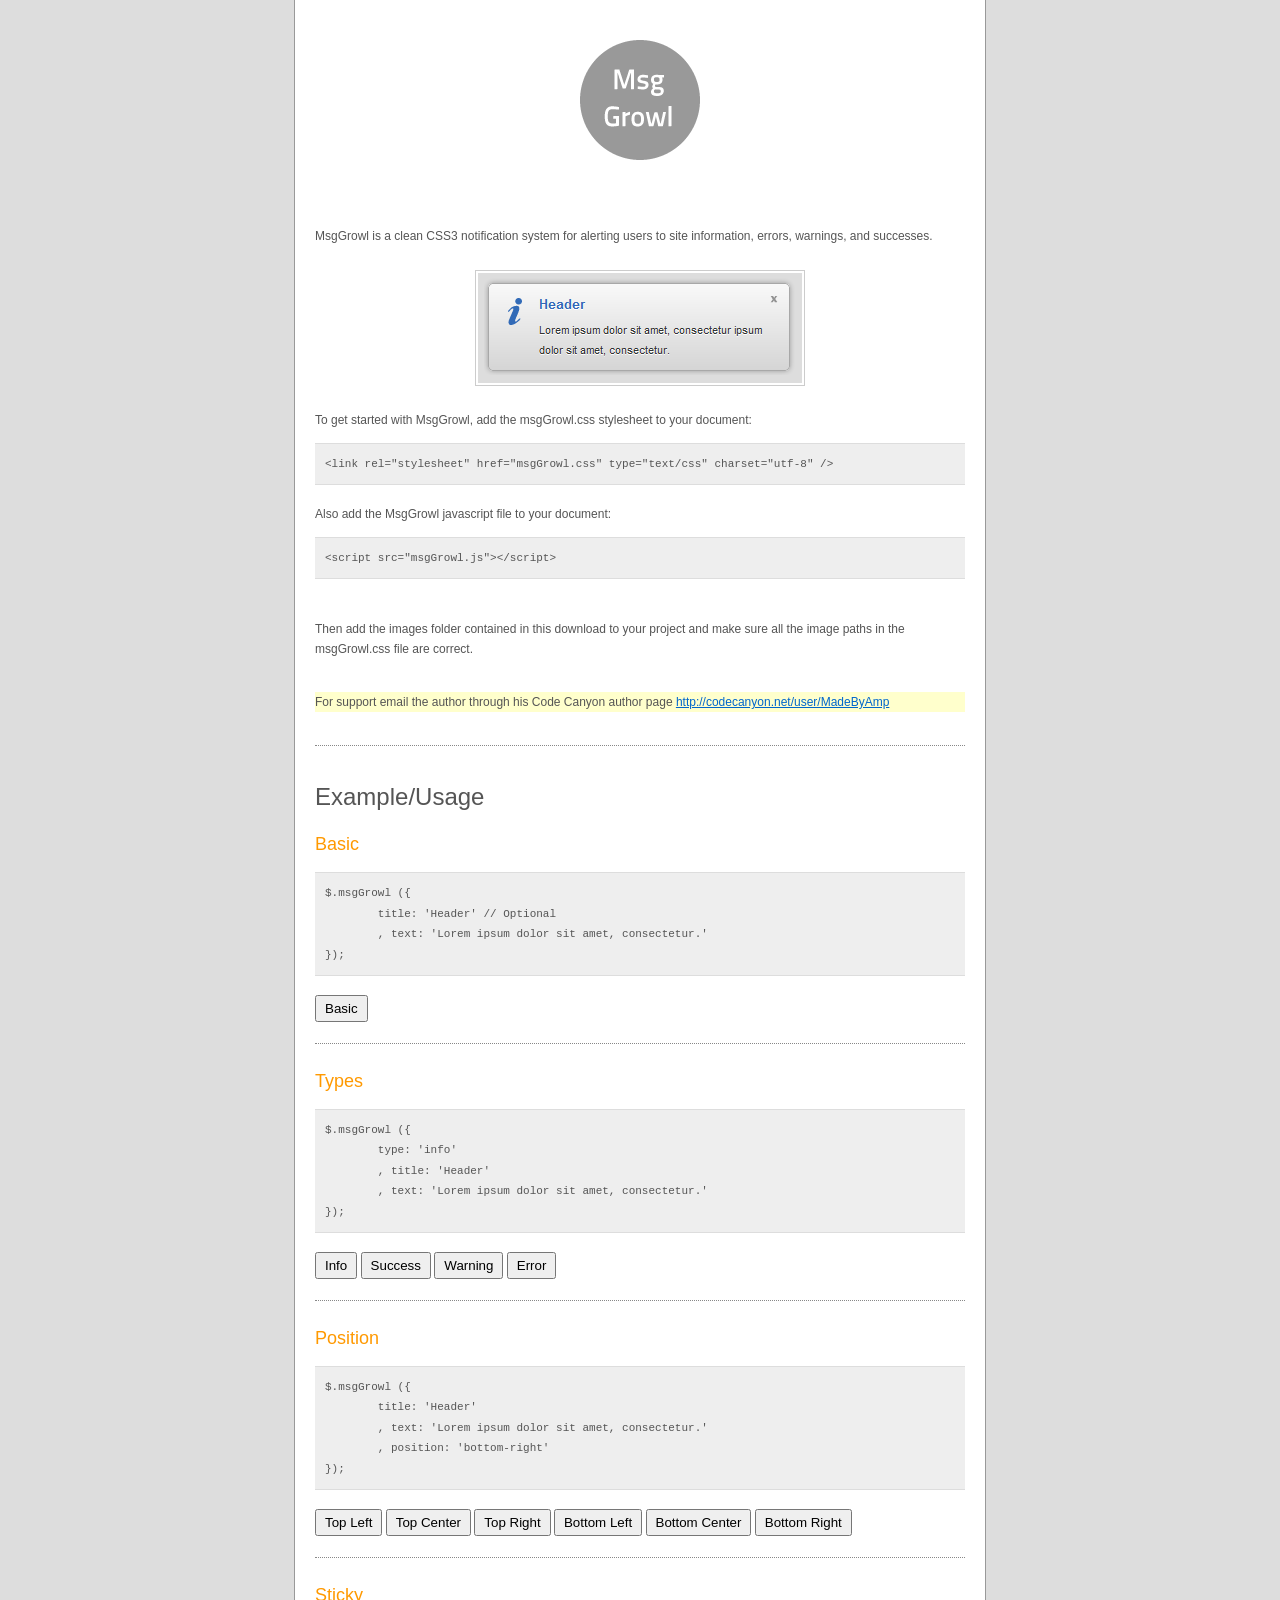
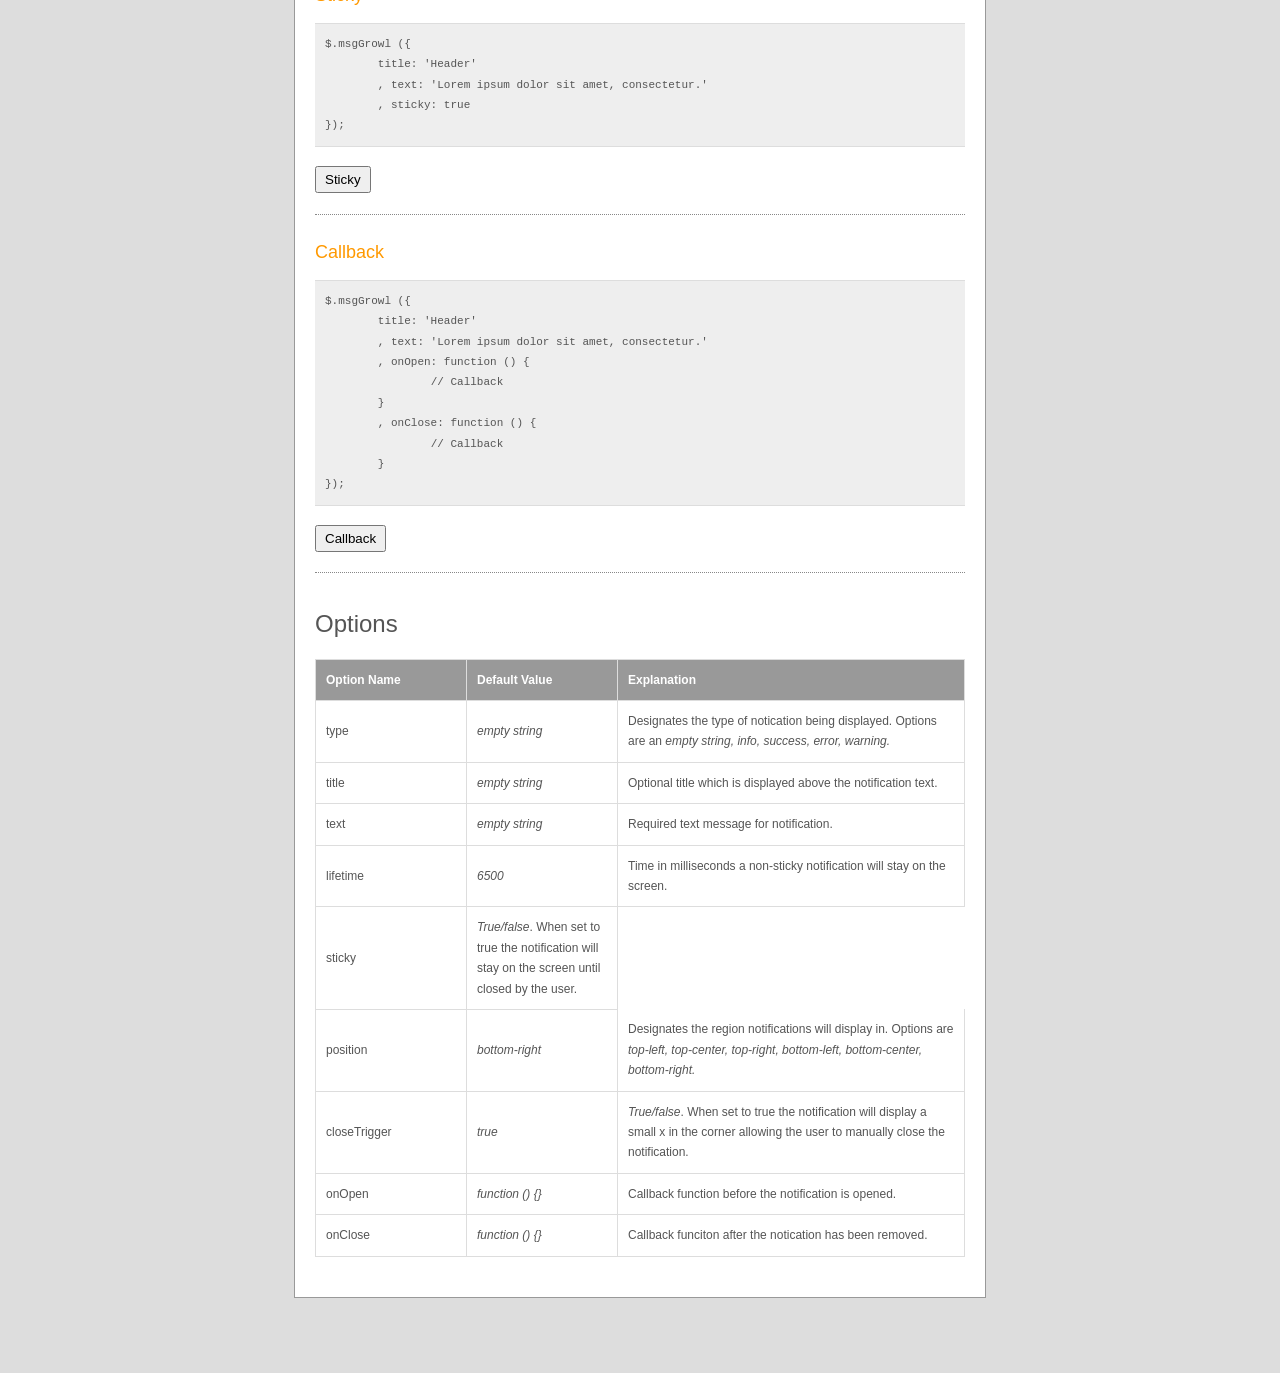
<file: WebContent/js/plugins/msgGrowl/index.html>
<!DOCTYPE html PUBLIC "-//W3C//DTD XHTML 1.0 Transitional//EN"
	"http://www.w3.org/TR/xhtml1/DTD/xhtml1-transitional.dtd">

<html>

<head>
	<meta http-equiv="Content-type" content="text/html; charset=utf-8"></meta>
	<title>MsgGrowl - MadeByAmp</title>
	
<style type="text/css" media="screen">

	
* { padding: 0; margin: 0; }

body
{
	background: #DDD;
	font: 12px/1.7em arial, sans-serif;
	margin: 0 auto 75px;
}

button { padding: 4px 8px; }


</style>

<link rel="stylesheet" href="./example_files/style.css" type="text/css" media="screen" title="no title" charset="utf-8" />
<link rel="stylesheet" href="./css/msgGrowl.css" type="text/css" media="screen" title="no title" charset="utf-8" />


<script type="text/javascript" charset="utf-8" src="./js/jquery-1.6.1.min.js"></script>
<script type="text/javascript" charset="utf-8" src="./js/msgGrowl.js"></script>
</head>

<body id="">
	
<div id="wrapper">
	
<h1>MsgGrowl - MadeByAmp</h1>

<p>MsgGrowl is a clean CSS3 notification system for alerting users to site information, errors, warnings, and successes.</p>
 
<div class="screenshot">
	<img src="./example_files/grab.png" />
</div>

<p>To get started with MsgGrowl, add the msgGrowl.css stylesheet to your document:</p>

<pre>
&lt;link rel="stylesheet" href="msgGrowl.css" type="text/css" charset="utf-8" /&gt;
</pre>

<p>Also add the MsgGrowl javascript file to your document:</p>

<pre>
&lt;script src="msgGrowl.js"&gt;&lt;/script&gt;
</pre>
<br />
<p>Then add the images folder contained in this download to your project and make sure all the image paths in the msgGrowl.css file are correct.</p>

<br />


<p style="background: #FFC;">For support email the author through his Code Canyon author page <a href="http://codecanyon.net/user/MadeByAmp">http://codecanyon.net/user/MadeByAmp</a></p>

	<br />
	<hr />
	
	<br /><br />
<h2>Example/Usage</h2>

<h3>Basic</h3>
	
<pre>
$.msgGrowl ({
	title: 'Header' // Optional
	, text: 'Lorem ipsum dolor sit amet, consectetur.'
});
</pre>	

<button class="demo_basic">Basic</button>

<script>
$(function () {	
	$('.demo_basic').live ('click', function (e) {
		$.msgGrowl ({
			title: 'Header'
			, text: 'Lorem ipsum dolor sit amet, consectetur.'
		});
	});	
});
</script>
	<br />
	<br />
	<hr />




	
<h3>Types</h3>
	
<pre>
$.msgGrowl ({
	type: 'info'
	, title: 'Header'
	, text: 'Lorem ipsum dolor sit amet, consectetur.'
});
</pre>	

<button class="demo_type" rel="info">Info</button>
<button class="demo_type" rel="success">Success</button>
<button class="demo_type" rel="warning">Warning</button>
<button class="demo_type" rel="error">Error</button>

<script>
$(function () {	
	$('.demo_type').live ('click', function (e) {
		$.msgGrowl ({
			type: $(this).attr ('rel')
			, title: 'Header'
			, text: 'Lorem ipsum dolor sit amet, consectetur ipsum dolor sit amet, consectetur.'
		});
	});	
});
</script>
	<br />
	<br />
	<hr />





<h3>Position</h3>
	
<pre>
$.msgGrowl ({
	title: 'Header'
	, text: 'Lorem ipsum dolor sit amet, consectetur.'
	, position: 'bottom-right'
});
</pre>	

<button class="demo_position" rel="top-left">Top Left</button>
<button class="demo_position" rel="top-center">Top Center</button>
<button class="demo_position" rel="top-right">Top Right</button>
<button class="demo_position" rel="bottom-left">Bottom Left</button>
<button class="demo_position" rel="bottom-center">Bottom Center</button>
<button class="demo_position" rel="bottom-right">Bottom Right</button>

<script>
$(function () {	
	$('.demo_position').live ('click', function (e) {
		$.msgGrowl ({
			type: 'info'
			, title: 'Header'
			, text: 'Lorem ipsum dolor sit amet, consectetur  ipsum dolor sit amet, consectetur.'
			, position: $(this).attr ('rel')
		});
	});	
});
</script>
	<br />
	<br />
	<hr />	






<h3>Sticky</h3>
	
<pre>
$.msgGrowl ({
	title: 'Header'
	, text: 'Lorem ipsum dolor sit amet, consectetur.'
	, sticky: true
});
</pre>	

<button class="demo_sticky">Sticky</button>

<script>
$(function () {	
	$('.demo_sticky').live ('click', function (e) {
		$.msgGrowl ({
			type: 'success'
			, title: 'Header'
			, text: 'Lorem ipsum dolor sit amet, consectetur  ipsum dolor sit amet, consectetur.'
			, sticky: true
		});
	});	
});
</script>
	<br />
	<br />
	<hr />


	
	
	
	
	
	
<h3>Callback</h3>
	
<pre>
$.msgGrowl ({
	title: 'Header'
	, text: 'Lorem ipsum dolor sit amet, consectetur.'
	, onOpen: function () {
		// Callback
	}
	, onClose: function () {
		// Callback
	}
});
</pre>	

<button class="demo_callback">Callback</button>

<script>
$(function () {	
	$('.demo_callback').live ('click', function (e) {
		var $this = $(this);
		
		$.msgGrowl ({
			title: 'Header'
			, text: 'Lorem ipsum dolor sit amet, consectetur.'
			, lifetime: 2500
			, onOpen: function () {
				$this.after ('<div style="color: #C00;">Open Callback</div>');
			}
			, onClose: function () {
				$this.after ('<div style="color: #C00;">Close Callback</div>');
			}
		});
	});	
});
</script>
	<br />
	<br />
	<hr />
	
	
	<br />
	<br />

<h2>Options</h2>

<table border="0">
    <tbody>
        <tr>
            <th width="130">Option Name</th>

            <th width="130">Default Value</th>

            <th>Explanation</th>
        </tr>

        <tr>
            <td>type</td>

            <td><em>empty string</em></td>

            <td>Designates the type of notication being displayed. Options are an <em>empty string, info, success, error, warning.</em></td>
        </tr>

        <tr>
            <td>title</td>

            <td><em>empty string</em></td>

            <td>Optional title which is displayed above the notification text.</td>
        </tr>

        <tr>
            <td>text</td>

            <td><em>empty string</em></td>

            <td>Required text message for notification.</td>
        </tr>

        <tr>
            <td>lifetime</td>

            <td><em>6500</em></td>

            <td>Time in milliseconds a non-sticky notification will stay on the screen.</td>
        </tr>

        <tr>
            <td>sticky</td>

        

            <td><em>True/false</em>. When set to true the notification will stay on the screen until closed by the user.</td>
        </tr>

        <tr>
            <td>position</td>

            <td><em>bottom-right</em></td>

            <td>Designates the region notifications will display in. Options are <em>top-left, top-center, top-right, bottom-left, bottom-center, bottom-right.</em></td>
        </tr>

        <tr>
            <td>closeTrigger</td>

            <td><em>true</em></td>

            <td><em>True/false</em>. When set to true the notification will display a small x in the corner allowing the user to manually close the notification.</td>
        </tr>

        <tr>
            <td>onOpen</td>

            <td><em>function () {}</em></td>

            <td>Callback function before the notification is opened.</td>
        </tr>

        <tr>
            <td>onClose</td>

            <td><em>function () {}</em></td>

            <td>Callback funciton after the notication has been removed.</td>
        </tr>

    </tbody>
</table>
	
</div> <!-- #wrapper -->

</body>

</html>
</file>
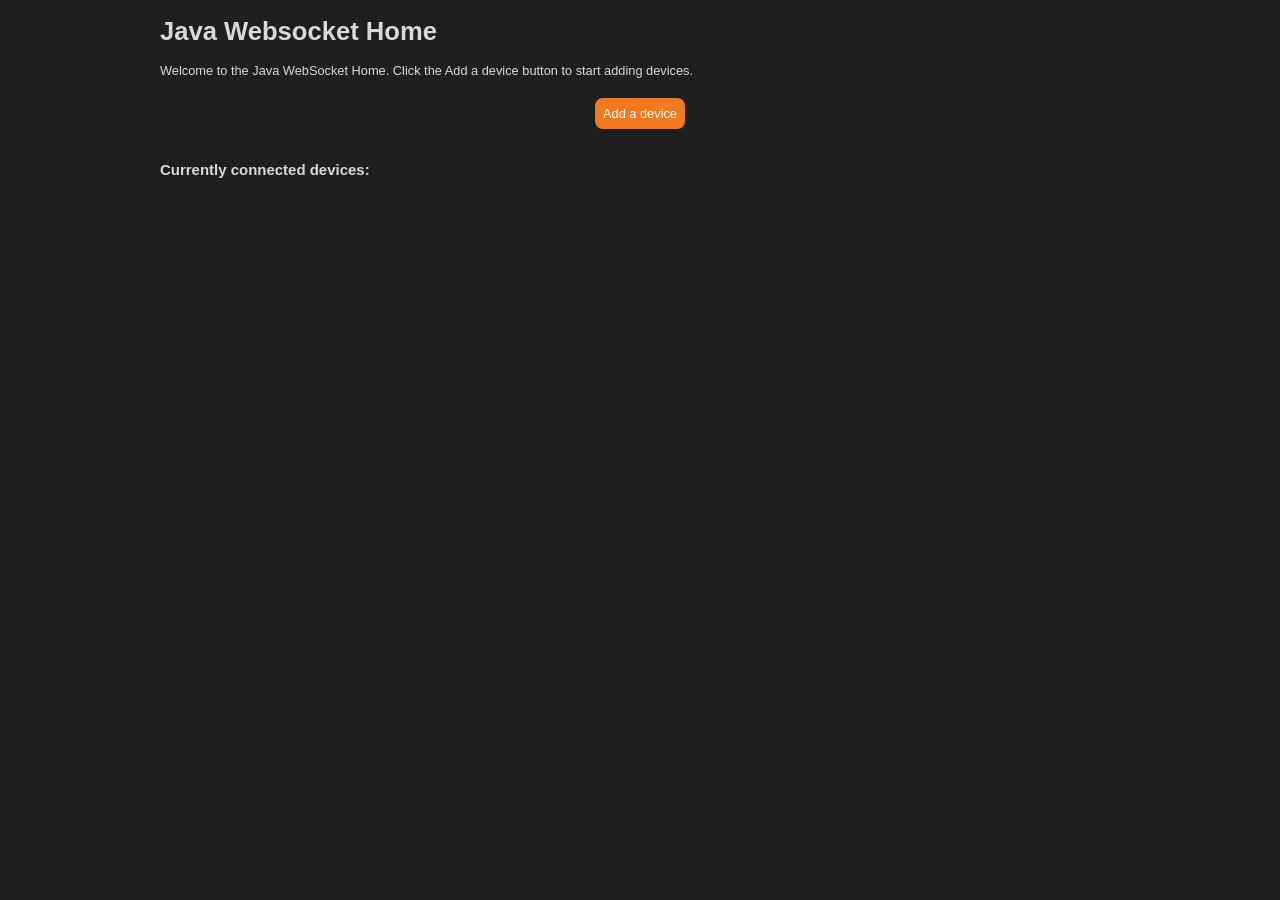
<file: WebContent/websocket.html>
<!DOCTYPE html>
<html>
    <head>
        <title></title>
        <meta http-equiv="Content-Type" content="text/html; charset=UTF-8">
        <script type="text/javascript" src="./js/websocket/websocket.js"></script>
        
        <link rel="stylesheet" type="text/css" href="css/style.css">
    </head>
    <body>

        <div id="wrapper">
            <h1>Java Websocket Home</h1>
            <p>Welcome to the Java WebSocket Home. Click the Add a device button to start adding devices.</p>
            <br />
            <div id="addDevice">
                <div class="button"> <a href="#" OnClick="showForm()">Add a device</a> </div>
                <form id="addDeviceForm">
                    <h3>Add a new device</h3>
                    <span>Name: <input type="text" name="device_name" id="device_name"></span>
                    <span>Type: 
                        <select id="device_type">
                            <option name="type" value="Appliance">Appliance</option>
                            <option name="type" value="Electronics">Electronics</option>
                            <option name="type" value="Lights">Lights</option>
                            <option name="type" value="Other">Other</option>
                        </select></span>

                    <span>Description:<br />
                        <textarea name="description" id="device_description" rows="2" cols="50"></textarea>
                    </span>

                    <input type="button" class="button" value="Add" onclick=formSubmit()>
                    <input type="reset" class="button" value="Cancel" onclick=hideForm()>
                </form>
            </div>
            <br />
            <h3>Currently connected devices:</h3>
            <div id="content">
            </div>
        </div>

    </body>
</html>
</file>
<file: WebContent/js/plugins/msgGrowl/example_files/style.css>
body { color: #555; }

a { color: #06C; }

h1 { background: url(../example_files/logo.png) no-repeat 0 0; width: 120px; height: 120px; line-height: 600px; overflow: hidden; padding-bottom: 1.5em; margin: 0 auto 1.25em; }

h3 { font-size: 18px; font-weight: normal; color: #F90; margin-top: 1.5em; margin-bottom: 1em; }

#wrapper
{
	background: #FFF;
	width: 650px;
	padding: 40px 20px 20px;
	margin: 0 auto;
	border: 1px solid #999;
	border-top: none;
}

table
{
	margin-bottom: 1.7em;
}

table { width: 100%; border-collapse: collapse; border-left: 1px solid #DDD; border-top: 1px solid #DDD; }
th { background: #999; color: #FFF; text-align: left; padding: 7px; }
th, td { padding: 10px; border-right: 1px solid #DDD; border-bottom: 1px solid #DDD; }

p { margin-bottom: 1em; }

pre
{
	background: #EEE;
	font-size: 11px;
	border: 1px solid #DDD;
	border-left: 0;
	border-right: 0;
	padding: 10px;
	margin-bottom: 1.75em;
}

hr { border: none; border-bottom: 1px dotted #888; }


ol { margin-left: 28px; margin-bottom: 2em; }

h2 { font-size: 24px; font-weight: normal; margin-bottom: 1em; }

.screenshot {
	text-align: center; 
	margin: 2em 0;
}

	.screenshot img {
		padding: 2px;
		border: 1px solid #CCC;
	}
</file>
<file: WebContent/css/style.css>
body {
    font-family: Arial, Helvetica, sans-serif;
    font-size: 80%;
    background-color: #1f1f1f;
}

#wrapper {
    width: 960px;
    margin: auto;
    text-align: left;
    color: #d9d9d9;
}

p {
    text-align: left;
}

.button {
    display: inline;
    color: #fff;
    background-color: #f2791d;
    padding: 8px;
    margin: auto;
    border-radius: 8px;
    -moz-border-radius: 8px;
    -webkit-border-radius: 8px;
    box-shadow: none;
    border: none;
}

.button:hover {
    background-color: #ffb15e;
}
.button a, a:visited, a:hover, a:active {
    color: #fff;
    text-decoration: none;
}

#addDevice {
    text-align: center;
    width: 960px;
    margin: auto;
    margin-bottom: 10px;
}

#addDeviceForm {
    text-align: left;
    width: 400px;
    margin: auto;
    padding: 10px;
}

#addDeviceForm span {
    display: block;
}

#content {
    margin: auto;
    width: 960px;
}

.device {
    width: 180px;
    height: 110px;
    margin: 10px;
    padding: 16px;
    color: #fff;
    vertical-align: top;
    border-radius: 8px;
    -moz-border-radius: 8px;
    -webkit-border-radius: 8px;
    display: inline-block;
}

.device.off {
    background-color: #c8cccf;
}

.device span {
    display: block;
}

.deviceName {
    text-align: center;
    font-weight: bold;
    margin-bottom: 12px;
}

.removeDevice {
    margin-top: 12px;
    text-align: center;
}

.device.Appliance {
    background-color: #5eb85e;
}

.device.Appliance a:hover {
    color: #a1ed82;
}

.device.Electronics {   
    background-color: #0f90d1;
}

.device.Electronics a:hover {
    color: #4badd1;
}

.device.Lights {
    background-color: #c2a00c;
}

.device.Lights a:hover {
    color: #fad232;
}

.device.Other {
    background-color: #db524d;
}

.device.Other a:hover {
    color: #ff907d;
}

.device a {
    text-decoration: none;
}

.device a:visited, a:active, a:hover {
    color: #fff;
}

.device a:hover {
    text-decoration: underline;
}
</file>
<file: WebContent/js/plugins/msgGrowl/css/msgGrowl.css>
.msgGrowl-container {
	width: 300px;
	position: fixed;
}

	.top-right { top: 10px; right: 15px; }
	.bottom-right { bottom: 10px; right: 15px; }
	
	.top-left { top: 10px; left: 15px; }
	.bottom-left { bottom: 10px; left: 15px; }
	
	.top-center { top: 10px; left: 50%; margin-left: -150px; }
	.bottom-center { bottom: 10px; left: 50%; margin-left: -150px; }

.msgGrowl {
	background: #DDD;
	background: -webkit-gradient(linear, left top, left bottom, color-stop(0, #F9F9F9), color-stop(1, #D5D5D5));
	background: -moz-linear-gradient(top, #F9F9F9, #D5D5D5);
	background: -o-linear-gradient(#F9F9F9, #D5D5D5);	
	filter: progid:DXImageTransform.Microsoft.gradient(startColorstr='#F9F9F9', endColorstr='#D5D5D5');
	
	width: 300px;
	font-size: 11px;
	color: #333; 
	
	padding: 0;
	margin: 0 0 10px 0;
	border: 1px solid #A8A8A8;
	position: relative;
		
	-webkit-box-shadow: 0 0 7px rgba(0,0,0,.3);
	-moz-box-shadow: 0 0 7px rgba(0,0,0,.3);
	-o-box-shadow: 0 0 7px rgba(0,0,0,.3);
	box-shadow: 0 0 7px rgba(0,0,0,.3);
	
	-webkit-text-shadow: 0 0 1px #FFF;
	-moz-text-shadow: 0 0 1px #FFF;
	-o-text-shadow: 0 0 1px #FFF;
	text-shadow: 0 0 1px #FFF;

	-webkit-border-radius: 5px;
	-moz-border-radius: 5px;
	-o-border-radius: 5px;
	border-radius: 5px;
}

.msgGrowl h4 {
	font-size: 13px;
	color: #333;
	margin-bottom: .5em;
	
	-webkit-text-shadow: 0 0 1px #FFF;
	-moz-text-shadow: 0 0 1px #FFF;
	-o-text-shadow: 0 0 1px #FFF;
	text-shadow: 0 0 1px #FFF;
}

.msgGrowl-content { padding: 10px 20px 10px 10px; }

.msgGrowl-close {
	background: url(../images/msgGrowl_close.png) no-repeat 50% 50%;
	width: 11px;
	height: 10px;
	
	position: absolute;
	top: 10px;
	right: 10px;
	
	opacity: .4;
}

	.msgGrowl-close:hover { opacity: 1; cursor: pointer; }

.msgGrowl.success .msgGrowl-content { background: url(../images/msgGrowl_success.png) no-repeat 10px 13px; }
.msgGrowl.success .msgGrowl-content { padding-left: 50px; }
.msgGrowl.success h4 { color: #5B7027; }

.msgGrowl.error .msgGrowl-content { background: url(../images/msgGrowl_error.png) no-repeat 10px 13px; }
.msgGrowl.error .msgGrowl-content { padding-left: 50px; }
.msgGrowl.error h4 { color: #AF4434; }

.msgGrowl.info .msgGrowl-content { background: url(../images/msgGrowl_info.png) no-repeat 10px 13px; }
.msgGrowl.info .msgGrowl-content { padding-left: 50px; }
.msgGrowl.info h4 { color: #316AB7; }

.msgGrowl.warning .msgGrowl-content { background: url(../images/msgGrowl_warning.png) no-repeat 10px 13px; }
.msgGrowl.warning .msgGrowl-content { padding-left: 50px; }
.msgGrowl.warning h4 { color: #B69201; }
</file>
